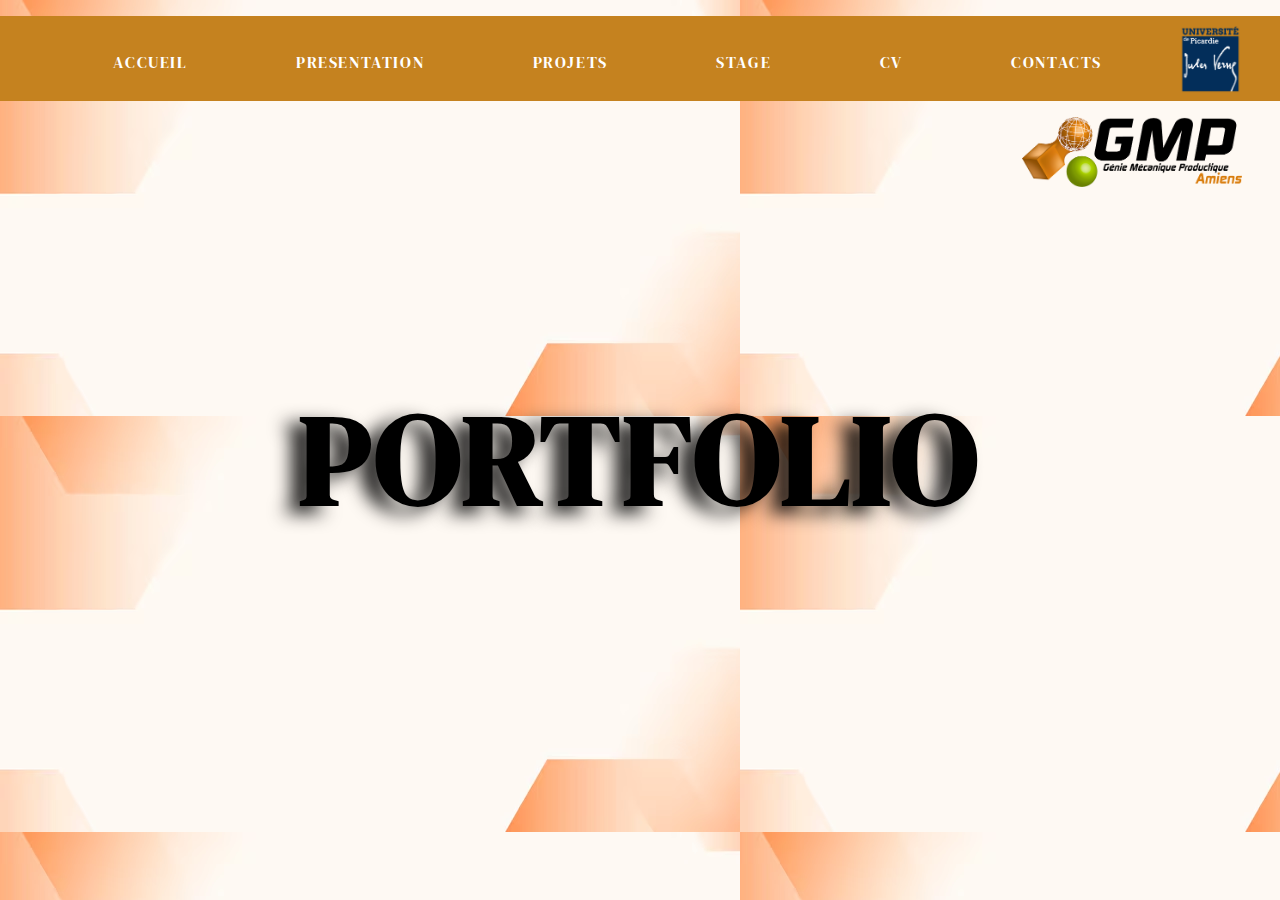
<file: index.html>
<!DOCTYPE html>
<html lang="fr">
<head>
    <meta charset="UTF-8">
    <meta name="viewport" content="width=device-width, initial-scale=1.0">
    <title>Portfolio</title>
    <link rel="stylesheet" type="text/css" href="style.css">
    <link rel="shortcut Icone" href="./assets/img/Université_de_Picardie_(logo).svg" />
</head>
<body class="accueil">
    <div class="header">
        <nav>
            <ul class="menu">
                <li><a href="#">ACCUEIL</a></li>
                <li><a href="presentation.html">PRESENTATION</a></li>
                <li><a href="projet.html">PROJETS</a></li>
                <li><a href="stage.html">STAGE</a></li>
                <li><a href="cv.html">CV</a></li>
                <li><a href="contact.html">CONTACTS</a></li>
                <img src="./assets/img/Université_de_Picardie_(logo).svg" alt="image.png">
                <img src="./assets/img/unnamed.png" alt="image.png">
            </ul>
        </nav>
    </div>
    <h1>PORTFOLIO</h1>
</body>
</html>
</file>
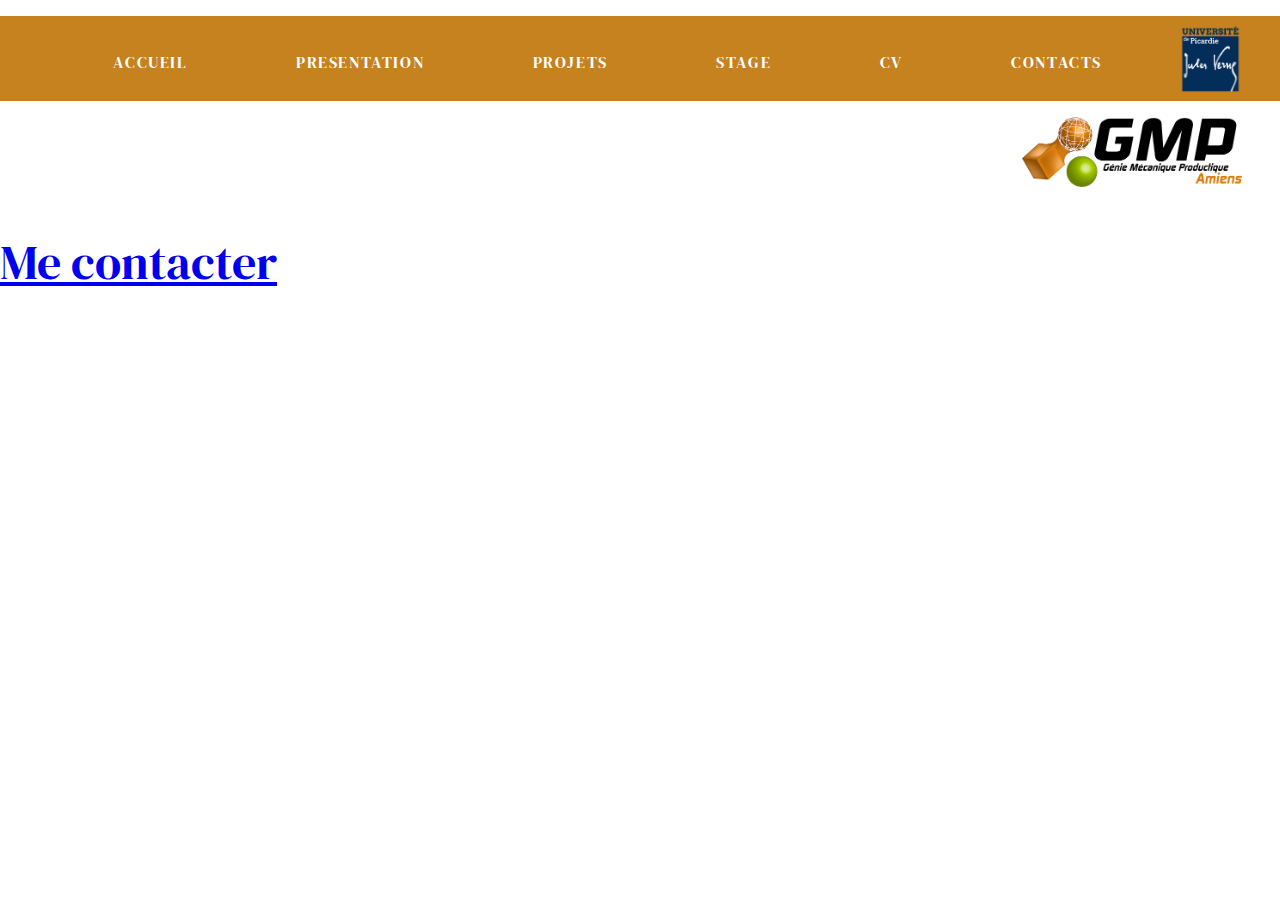
<file: contact.html>
<!DOCTYPE html>
<html lang="fr">
<head>
    <meta charset="UTF-8">
    <meta name="viewport" content="width=device-width, initial-scale=1.0">
    <title>Portfolio</title>
    <link rel="stylesheet" type="text/css" href="style.css">

</head>
<body class="contact">
    <div class="header">
        <nav>
            <ul class="menu">
                <li><a href="index.html">ACCUEIL</a></li>
                <li><a href="presentation.html">PRESENTATION</a></li>
                <li><a href="projet.html">PROJETS</a></li>
                <li><a href="stage.html">STAGE</a></li>
                <li><a href="cv.html">CV</a></li>
                <li><a href="contact.html">CONTACTS</a></li>
                <img src="./assets/img/Université_de_Picardie_(logo).svg" alt="image.png">
                <img src="./assets/img/unnamed.png" alt="image.png">
            </ul>
        </nav>
    </div>
    <main class="mail">
        <a href="mailto:maximecheron37@gmail.com">Me contacter</a>
    </main>
</body>
</html>
</file>
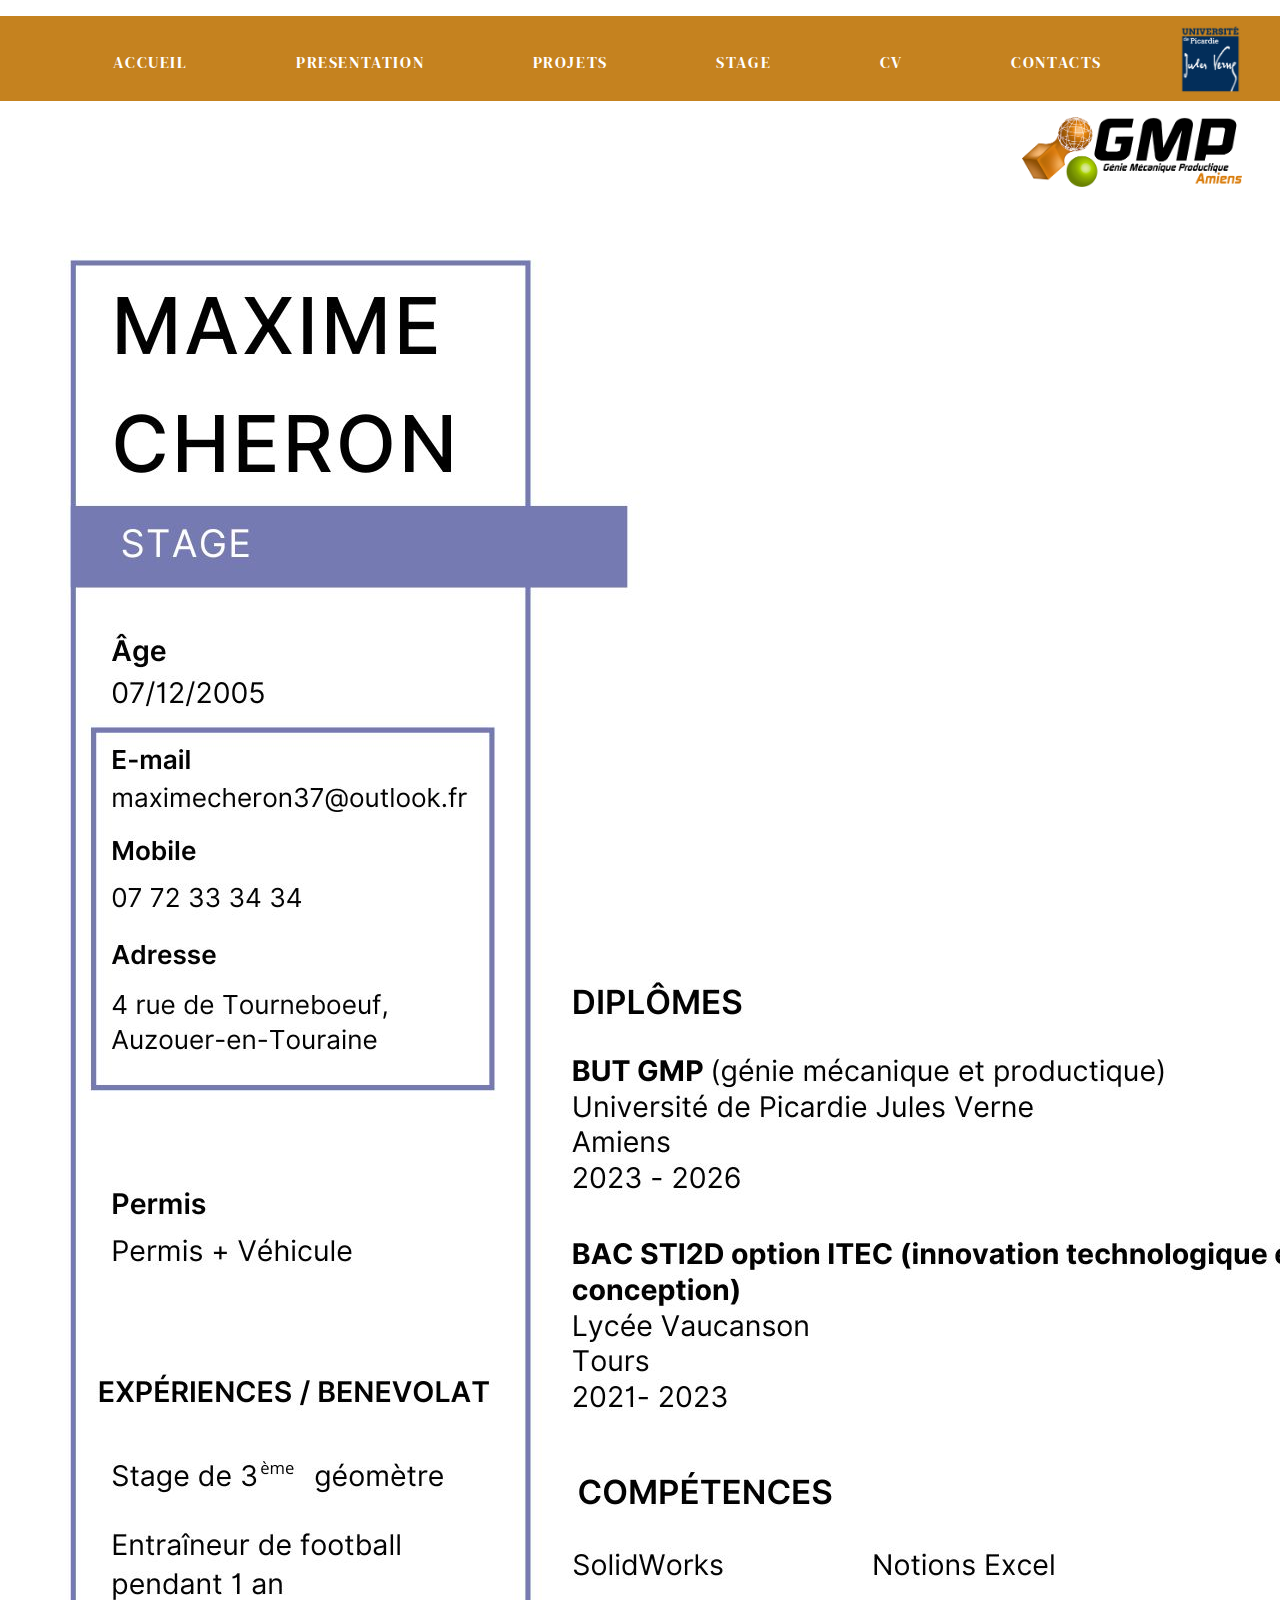
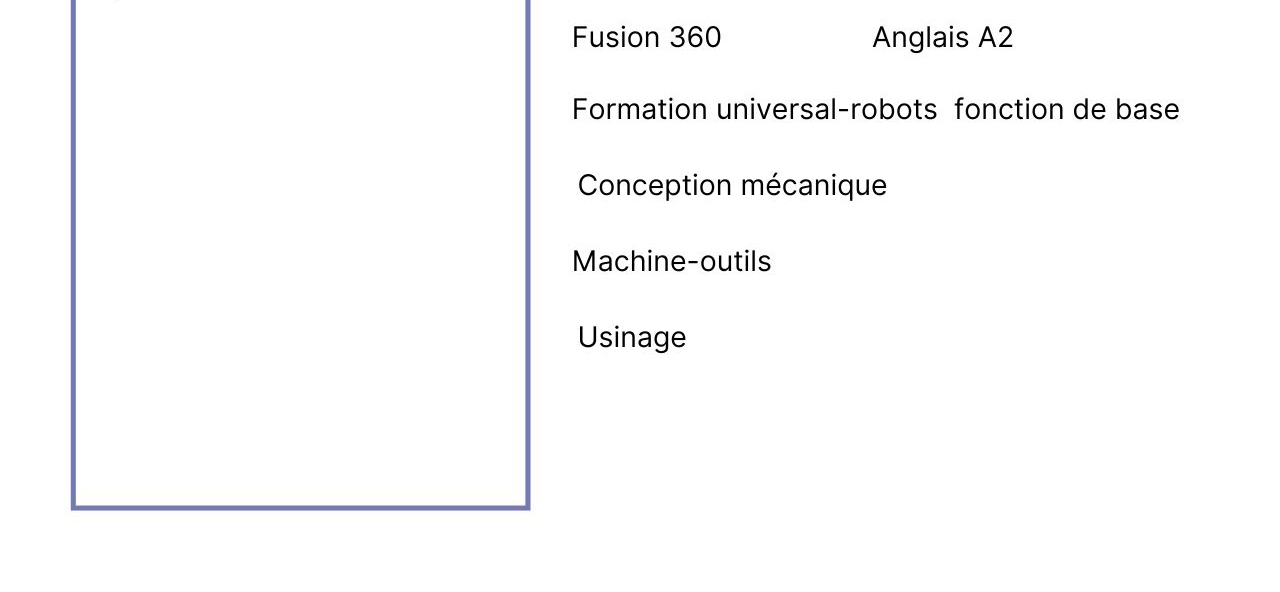
<file: cv.html>
<!DOCTYPE html>
<html lang="fr">
<head>
    <meta charset="UTF-8">
    <meta name="viewport" content="width=device-width, initial-scale=1.0">
    <title>Portfolio</title>
    <link rel="stylesheet" type="text/css" href="style.css">

</head>
<body>
    <div class="header">
        <nav>
            <ul class="menu">
                <li><a href="index.html">ACCUEIL</a></li>
                <li><a href="presentation.html">PRESENTATION</a></li>
                <li><a href="projet.html">PROJETS</a></li>
                <li><a href="stage.html">STAGE</a></li>
                <li><a href="cv.html">CV</a></li>
                <li><a href="contact.html">CONTACTS</a></li>
                <img src="./assets/img/Université_de_Picardie_(logo).svg" alt="image.png">
                <img src="./assets/img/unnamed.png" alt="image.png">
            </ul>
        </nav>
    </div>
    <main>
        <img src="./assets/img/cv stage.jpg" alt="">
    </main>
</body>
</html>
</file>
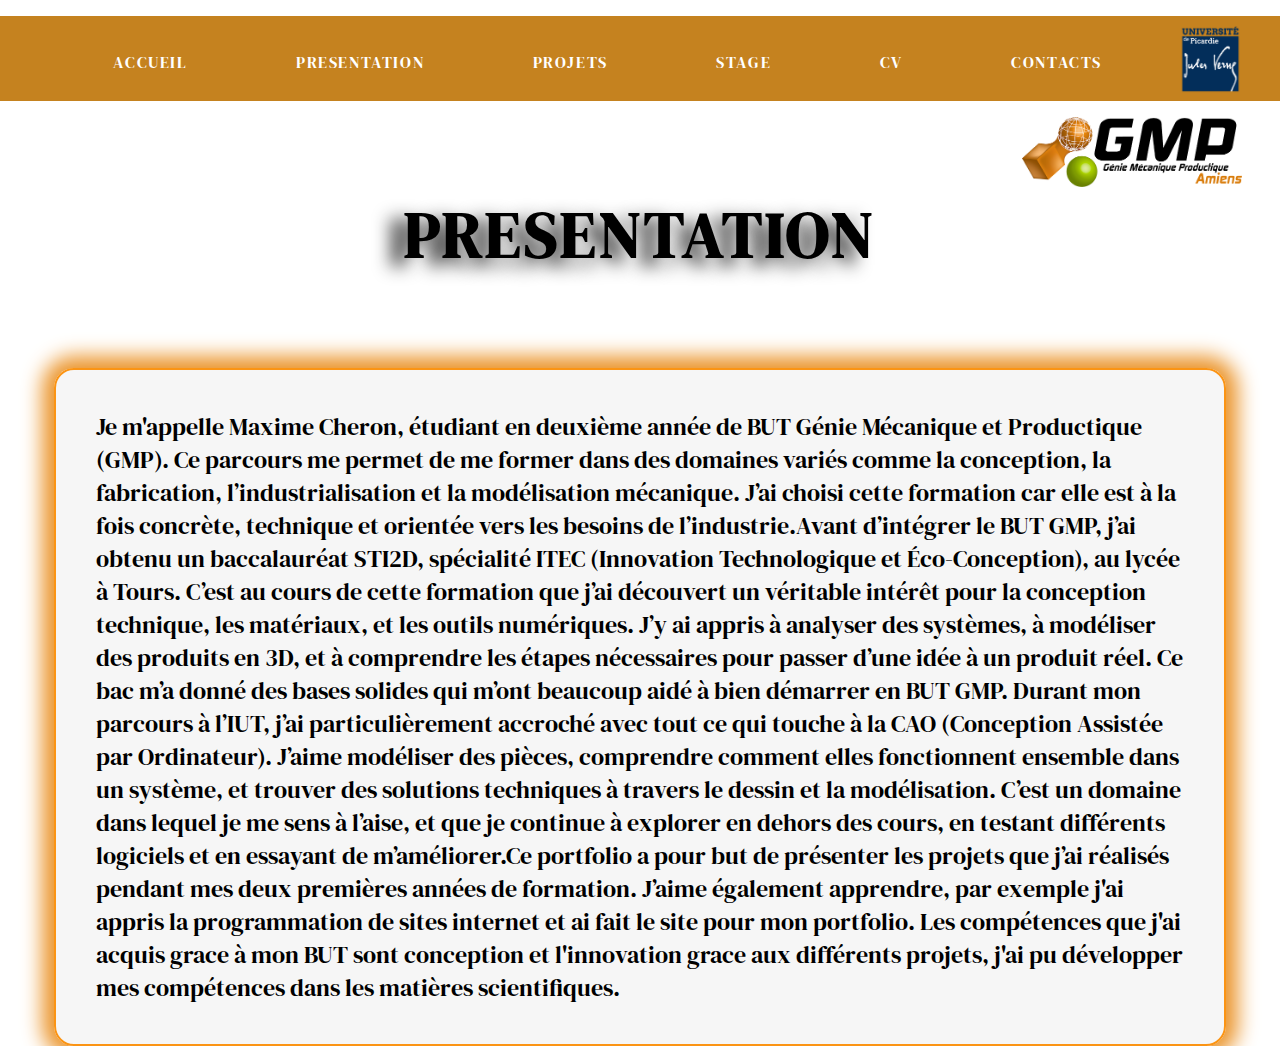
<file: presentation.html>
<!DOCTYPE html>
<html lang="fr">
<head>
    <meta charset="UTF-8">
    <meta name="viewport" content="width=device-width, initial-scale=1.0">
    <title>Portfolio</title>
    <link rel="stylesheet" type="text/css" href="style.css">

</head>
<body class="presentation">
    <div class="header">
        <nav>
            <ul class="menu">
                <li><a href="index.html">ACCUEIL</a></li>
                <li><a href="presentation.html">PRESENTATION</a></li>
                <li><a href="projet.html">PROJETS</a></li>
                <li><a href="stage.html">STAGE</a></li>
                <li><a href="cv.html">CV</a></li>
                <li><a href="contact.html">CONTACTS</a></li>
                <img src="./assets/img/Université_de_Picardie_(logo).svg" alt="image.png">
                <img src="./assets/img/unnamed.png" alt="image.png">
            </ul>
        </nav>
    </div>
    <main>
        <h2>PRESENTATION</h2>
        <div class="flexbox">
            <ul>
                Je m'appelle Maxime Cheron, étudiant en deuxième année de BUT Génie Mécanique et Productique (GMP). Ce parcours me permet de me former dans des domaines variés comme la conception, la fabrication, l’industrialisation et la modélisation mécanique. J’ai choisi cette formation car elle est à la fois concrète, technique et orientée vers les besoins de l’industrie.Avant d’intégrer le BUT GMP, j’ai obtenu un baccalauréat STI2D, spécialité ITEC (Innovation Technologique et Éco-Conception), au lycée à Tours. C’est au cours de cette formation que j’ai découvert un véritable intérêt pour la conception technique, les matériaux, et les outils numériques. J’y ai appris à analyser des systèmes, à modéliser des produits en 3D, et à comprendre les étapes nécessaires pour passer d’une idée à un produit réel. Ce bac m’a donné des bases solides qui m’ont beaucoup aidé à bien démarrer en BUT GMP. Durant mon parcours à l’IUT, j’ai particulièrement accroché avec tout ce qui touche à la CAO (Conception Assistée par Ordinateur). J’aime modéliser des pièces, comprendre comment elles fonctionnent ensemble dans un système, et trouver des solutions techniques à travers le dessin et la modélisation. C’est un domaine dans lequel je me sens à l’aise, et que je continue à explorer en dehors des cours, en testant différents logiciels et en essayant de m’améliorer.Ce portfolio a pour but de présenter les projets que j’ai réalisés pendant mes deux premières années de formation. J’aime également apprendre, par exemple j'ai appris la programmation de sites internet et ai fait le site pour mon portfolio. Les compétences que j'ai acquis grace à mon BUT sont conception et l'innovation grace aux différents projets, j'ai pu développer mes compétences dans les matières scientifiques.
            </ul>
        </div>
    </main>
</body>
</html>
</file>
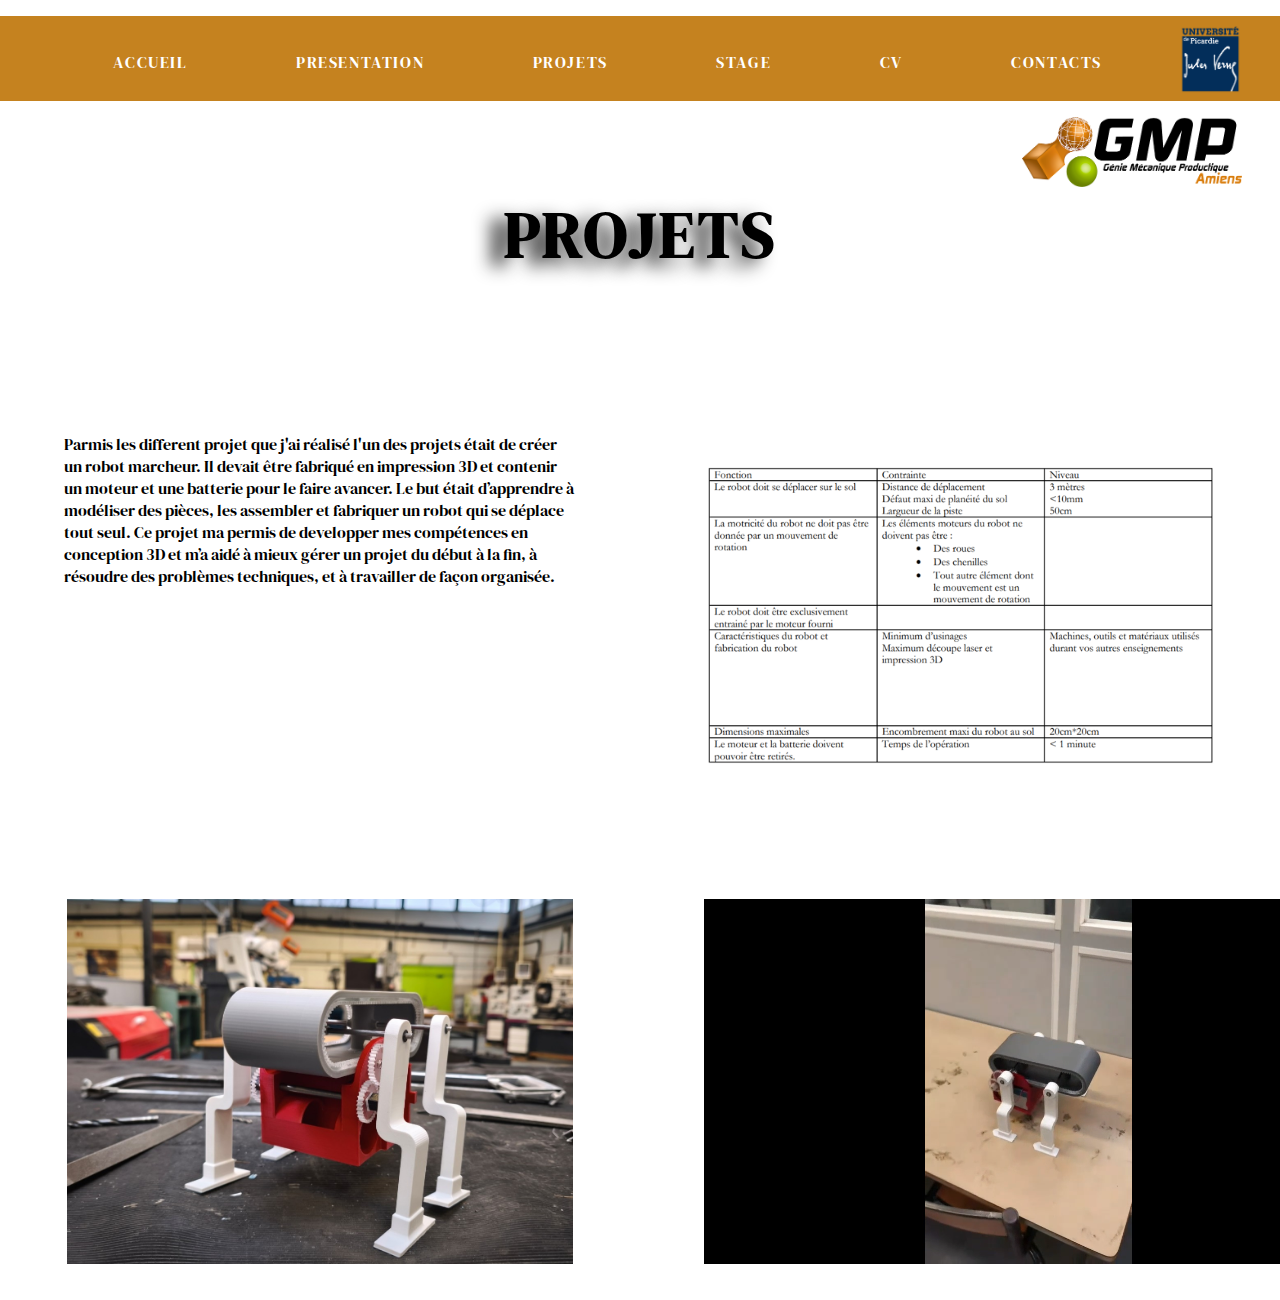
<file: projet.html>
<!DOCTYPE html>
<html lang="fr">
<head>
    <meta charset="UTF-8">
    <meta name="viewport" content="width=device-width, initial-scale=1.0">
    <title>Portfolio</title>
    <link rel="stylesheet" type="text/css" href="style.css">

</head>
<body class="projet">
    <div class="header">
        <nav>
            <ul class="menu">
                <li><a href="index.html">ACCUEIL</a></li>
                <li><a href="presentation.html">PRESENTATION</a></li>
                <li><a href="projet.html">PROJETS</a></li>
                <li><a href="stage.html">STAGE</a></li>
                <li><a href="cv.html">CV</a></li>
                <li><a href="contact.html">CONTACTS</a></li>
                <img src="./assets/img/Université_de_Picardie_(logo).svg" alt="image.png">
                <img src="./assets/img/unnamed.png" alt="image.png">
            </ul>
        </nav>
    </div>
    <main>
        <h2>PROJETS</h2>
        <div class="flexbox3">
            <ul>
                <li class="text"> Parmis les different projet que j'ai réalisé l'un des projets était de créer un robot marcheur. Il devait être fabriqué en impression 3D et contenir un moteur et une batterie pour le faire avancer. Le but était d’apprendre à modéliser des pièces, les assembler et fabriquer un robot qui se déplace tout seul. Ce projet ma permis de developper mes compétences en conception 3D et m’a aidé à mieux gérer un projet du début à la fin, à résoudre des problèmes techniques, et à travailler de façon organisée.
                </li>
                <li>
                    <img src="./assets/img/cahier des charges.png" alt="image">
                </li>
            </ul>
        </div>
        <div class="flexbox4">
            <ul>
                <li><img src="./assets/img/robot.jpg" alt=""></li>
                <li><video src="./assets/img/robot video.mp4" autoplay muted loop></video></li>
            </ul>
        </div>
    </main>
</body>
</html>
</file>
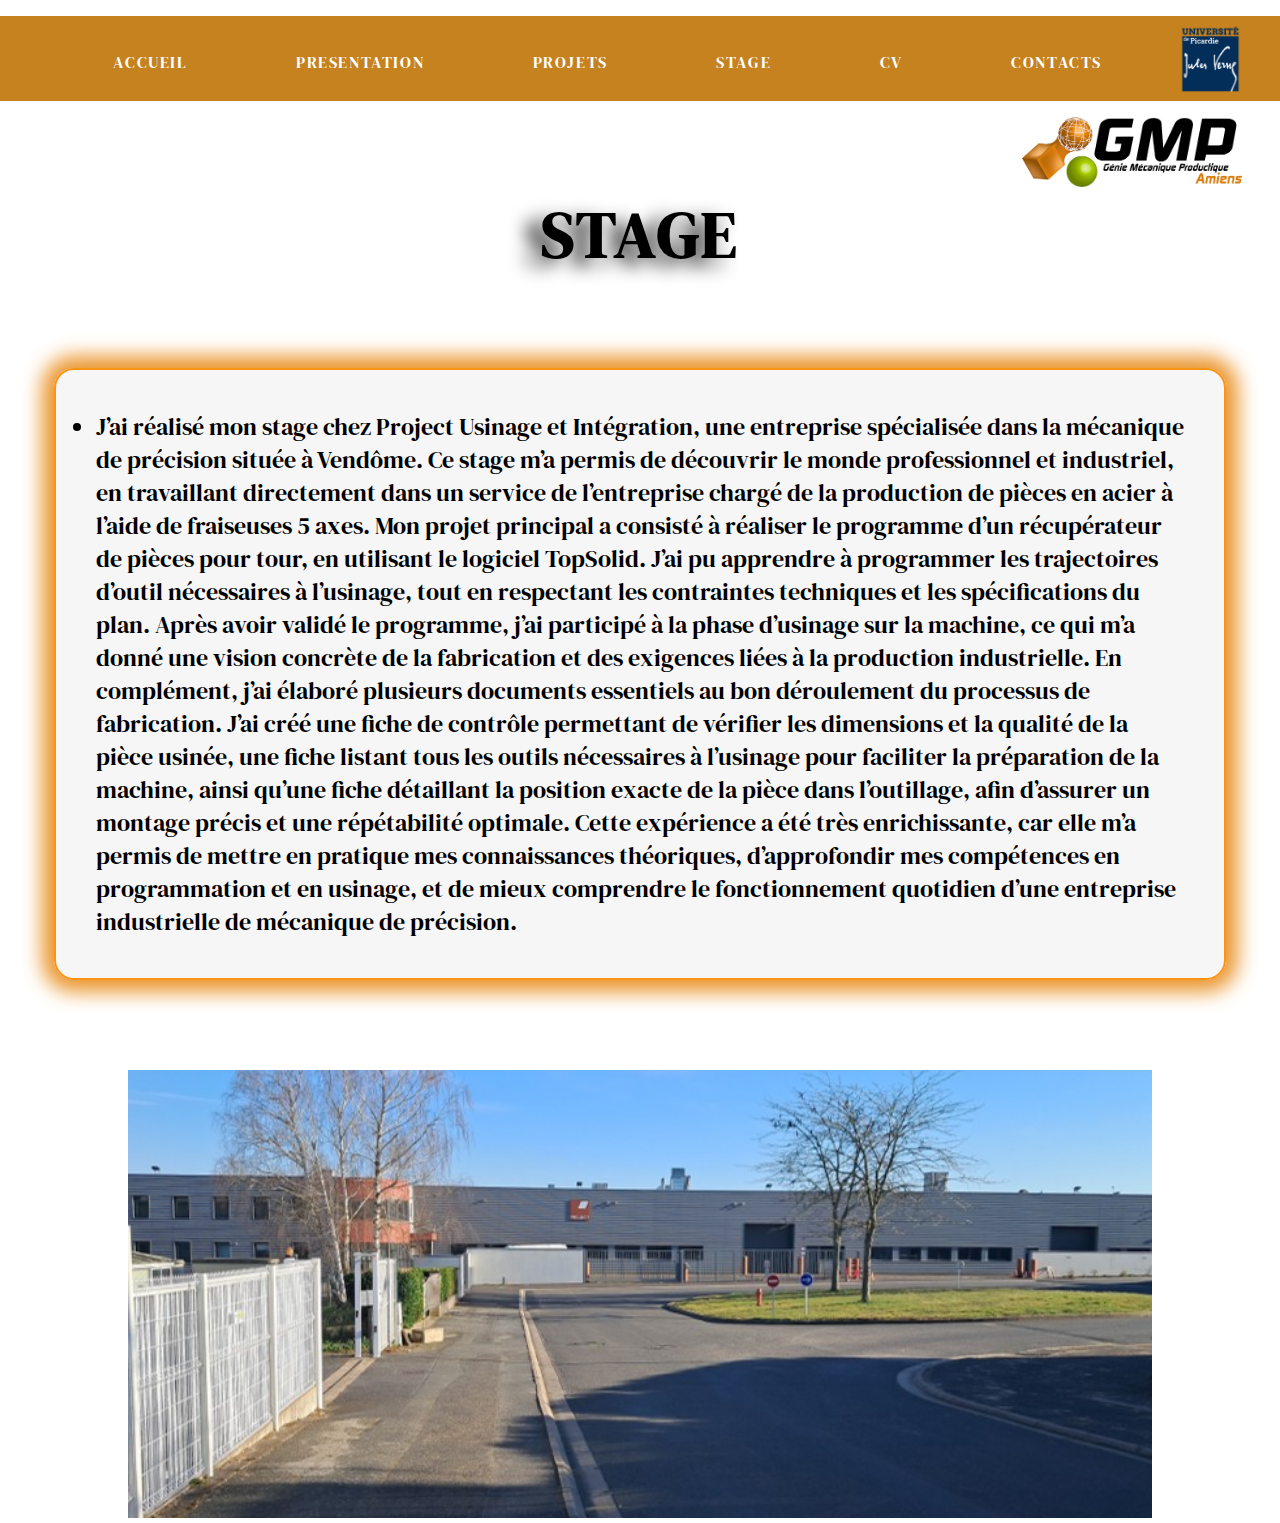
<file: stage.html>
<!DOCTYPE html>
<html lang="fr">
<head>
    <meta charset="UTF-8">
    <meta name="viewport" content="width=device-width, initial-scale=1.0">
    <title>Portfolio</title>
    <link rel="stylesheet" type="text/css" href="style.css">

</head>
<body class="stage">
    <div class="header">
        <nav>
            <ul class="menu">
                <li><a href="index.html">ACCUEIL</a></li>
                <li><a href="presentation.html">PRESENTATION</a></li>
                <li><a href="projet.html">PROJETS</a></li>
                <li><a href="stage.html">STAGE</a></li>
                <li><a href="cv.html">CV</a></li>
                <li><a href="contact.html">CONTACTS</a></li>
                <img src="./assets/img/Université_de_Picardie_(logo).svg" alt="image.png">
                <img src="./assets/img/unnamed.png" alt="image.png">
            </ul>
        </nav>
    </div>
     <h2>STAGE</h2>
        <div class="flexbox">
            <ul>
                <li>J’ai réalisé mon stage chez Project Usinage et Intégration, une entreprise spécialisée dans la mécanique de précision située à Vendôme. Ce stage m’a permis de découvrir le monde professionnel et industriel, en travaillant directement dans un service de l’entreprise chargé de la production de pièces en acier à l’aide de fraiseuses 5 axes. Mon projet principal a consisté à réaliser le programme d’un récupérateur de pièces pour tour, en utilisant le logiciel TopSolid. J’ai pu apprendre à programmer les trajectoires d’outil nécessaires à l’usinage, tout en respectant les contraintes techniques et les spécifications du plan. Après avoir validé le programme, j’ai participé à la phase d’usinage sur la machine, ce qui m’a donné une vision concrète de la fabrication et des exigences liées à la production industrielle. En complément, j’ai élaboré plusieurs documents essentiels au bon déroulement du processus de fabrication. J’ai créé une fiche de contrôle permettant de vérifier les dimensions et la qualité de la pièce usinée, une fiche listant tous les outils nécessaires à l’usinage pour faciliter la préparation de la machine, ainsi qu’une fiche détaillant la position exacte de la pièce dans l’outillage, afin d’assurer un montage précis et une répétabilité optimale. Cette expérience a été très enrichissante, car elle m’a permis de mettre en pratique mes connaissances théoriques, d’approfondir mes compétences en programmation et en usinage, et de mieux comprendre le fonctionnement quotidien d’une entreprise industrielle de mécanique de précision.</li>
            </ul>
        </div>
        <div class="flexbox2">
            <img src="./assets/img/project.jpg" alt="">
        </div>
    </main>
</body>
</html>
</file>
<file: style.css>
@font-face {
    font-family: "DMSerif";
    src: url(./assets/fonts/DMSerifDisplay-Regular.ttf);
}

body {
    font-family: "DMSerif", verdana;
    margin: 0px;
    padding: 0px;
}

.header{
    background-color: #c5821f;
    height: 85px;
    margin: 0;
    position:sticky;
    top: 0;
    left: 0;
    
}

nav ul li {
    list-style-type: none;
    display: inline-block;
    padding: 10px;
}

ul img {
    height: 70px;
    padding-top: 1vh;
    padding-right: 3vw;
    display: inline-block;
    float: right;
}

ul li a {
    color: #fff;
    letter-spacing: 0.1rem;
    padding-left: 3vw;
}

ul li a:hover{
    color: #cf2c2c;
    text-decoration: underline;
}

.menu li {
    float: left;
    padding: 35px;
}
.menu li a {
    text-decoration: none;
}


body.accueil {
    background: url(./assets/img/simple-vecteur-fond-orange-vierge-pour-entreprises_53876-171639.avif);
}
h1 {
    text-transform: uppercase;
    letter-spacing: 3px;
    text-align: center;
    margin-top: 30vh;
    font-size: 10vw;
    text-shadow: -15px 7px 18px #000000e0;
    color: #000000;
}

.flexbox ul {
  width: 85%;
  background: rgba(245, 245, 245, 0.9);
  /* Centrer une boite */
  margin: auto;
  border: 2px solid rgb(251 148 20);
  border-radius: 20px 20px 20px 20px;
  box-shadow: 0 0 20px 12px #eb962e;
  padding: 40px;
  font-size: 1.5rem;
}

h2 {
    text-transform: uppercase;
    letter-spacing: 3px;
    text-align: center;
    margin-top: 10vh;
    margin-bottom: 10vh;
    font-size: 5vw;
    text-shadow: -15px 7px 18px #000000e0;
    color: #000000;
}

body.presentation {
    height: 105vh;
}

body.stage {
    height: 120vh;

}

.flexbox2 img {
    width: 80%;
  background: rgba(245, 245, 245, 0.9);
  /* Centrer une boite */
  margin: auto;
  margin-top: 10vh;
  margin-left: 10%;
  padding: 0;
}


.flexbox3 ul {
  padding: 0;
  display: flex;
  justify-content: space-around;
  height: 50vh;
}

.flexbox3 li {
  list-style: none;
  padding: 20px;
  width: 40%;
  margin-top: 5vh;
  background: rgb(255, 255, 255);
  /* Centrer un unique élément verticalement et horizontalement */
  display: flex;
}

.flexbox3 li img {
  padding: 0;
  width: 100%;
  height: 100%;
  object-fit: contain;
  display: block;
}

.flexbox4 ul {
  padding: 0;
  display: flex;
  justify-content: space-around;
  height: 50vh;
}

.flexbox4 li {
  list-style: none;
  padding: 20px;
  width: 40%;
  margin-top: 5vh;
  background: rgb(255, 255, 255);
  /* Centrer un unique élément verticalement et horizontalement */
  display: flex;
}
.flexbox4 li img {
  padding: 0;
  width: 100%;
  height: 100%;
  object-fit: contain;
  display: block;
}

.mail {
    font-size: 3rem;
    margin-top: 10%;
}
</file>
